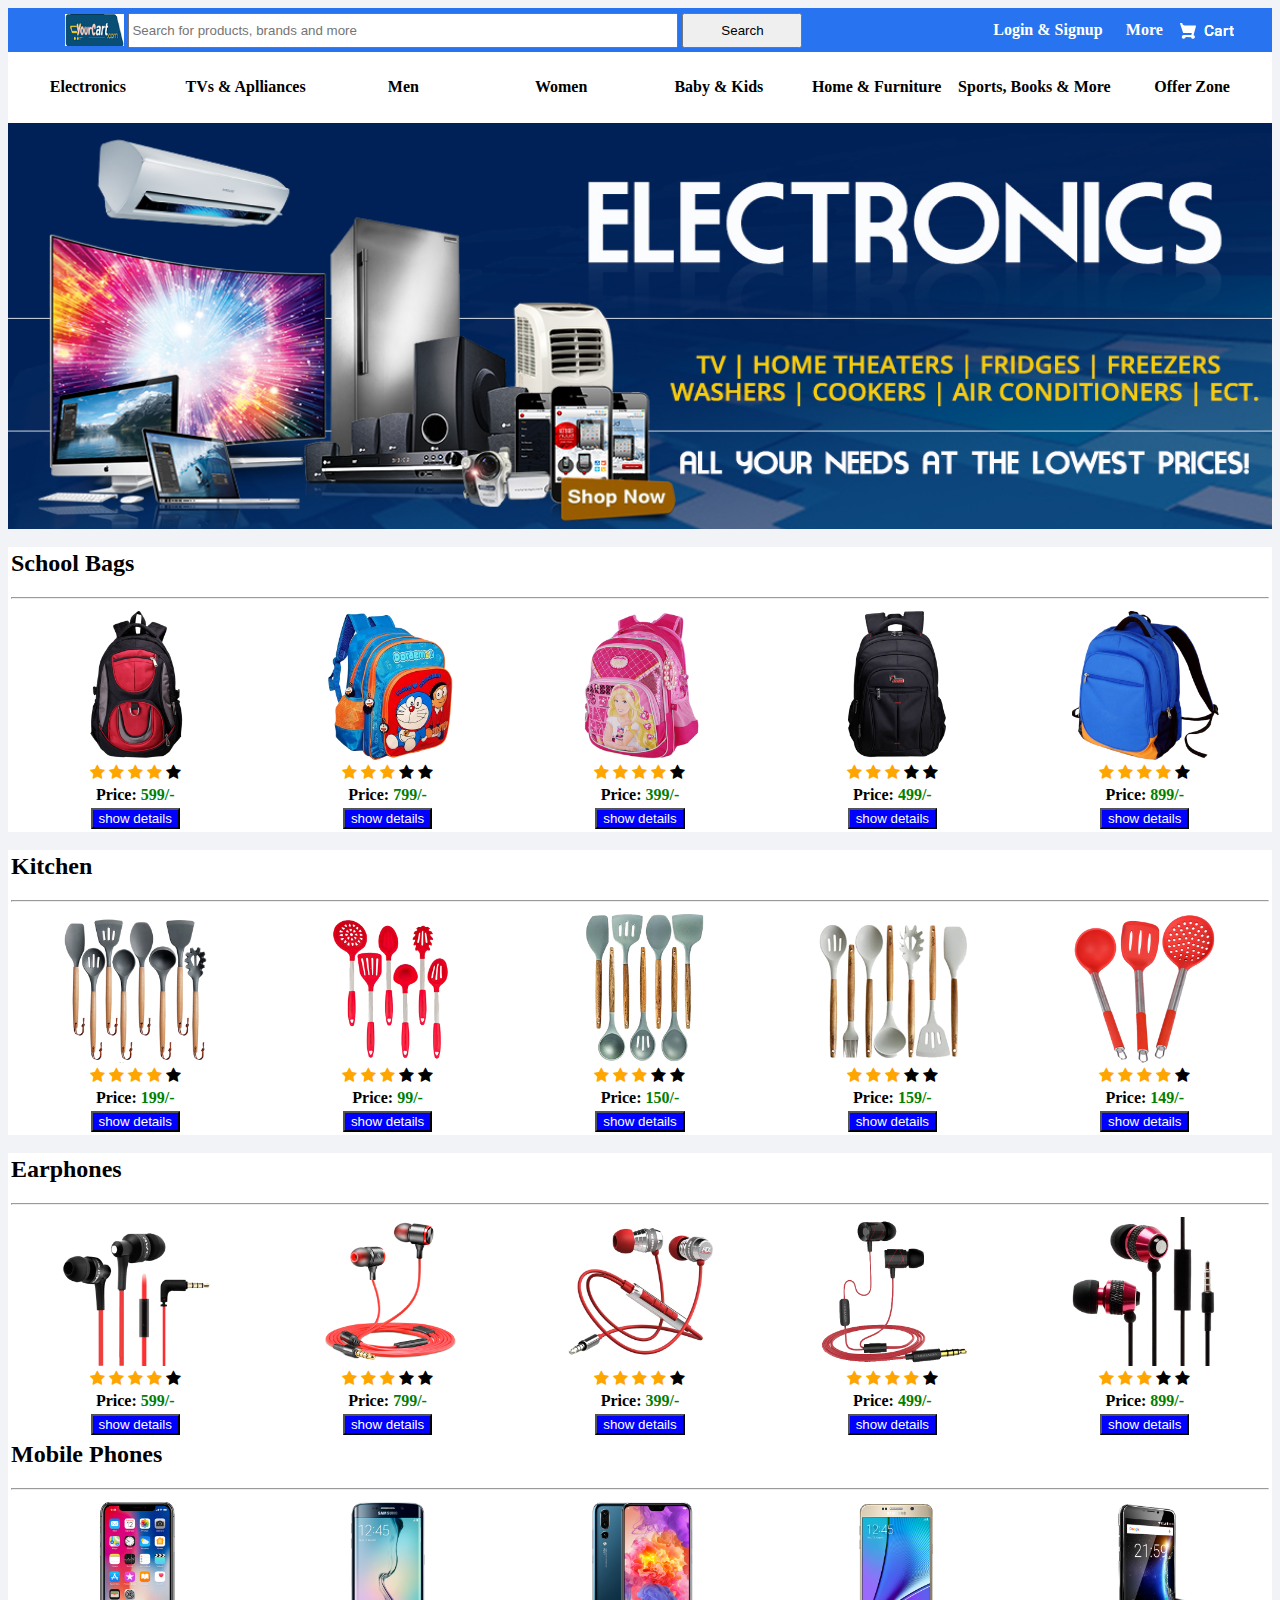
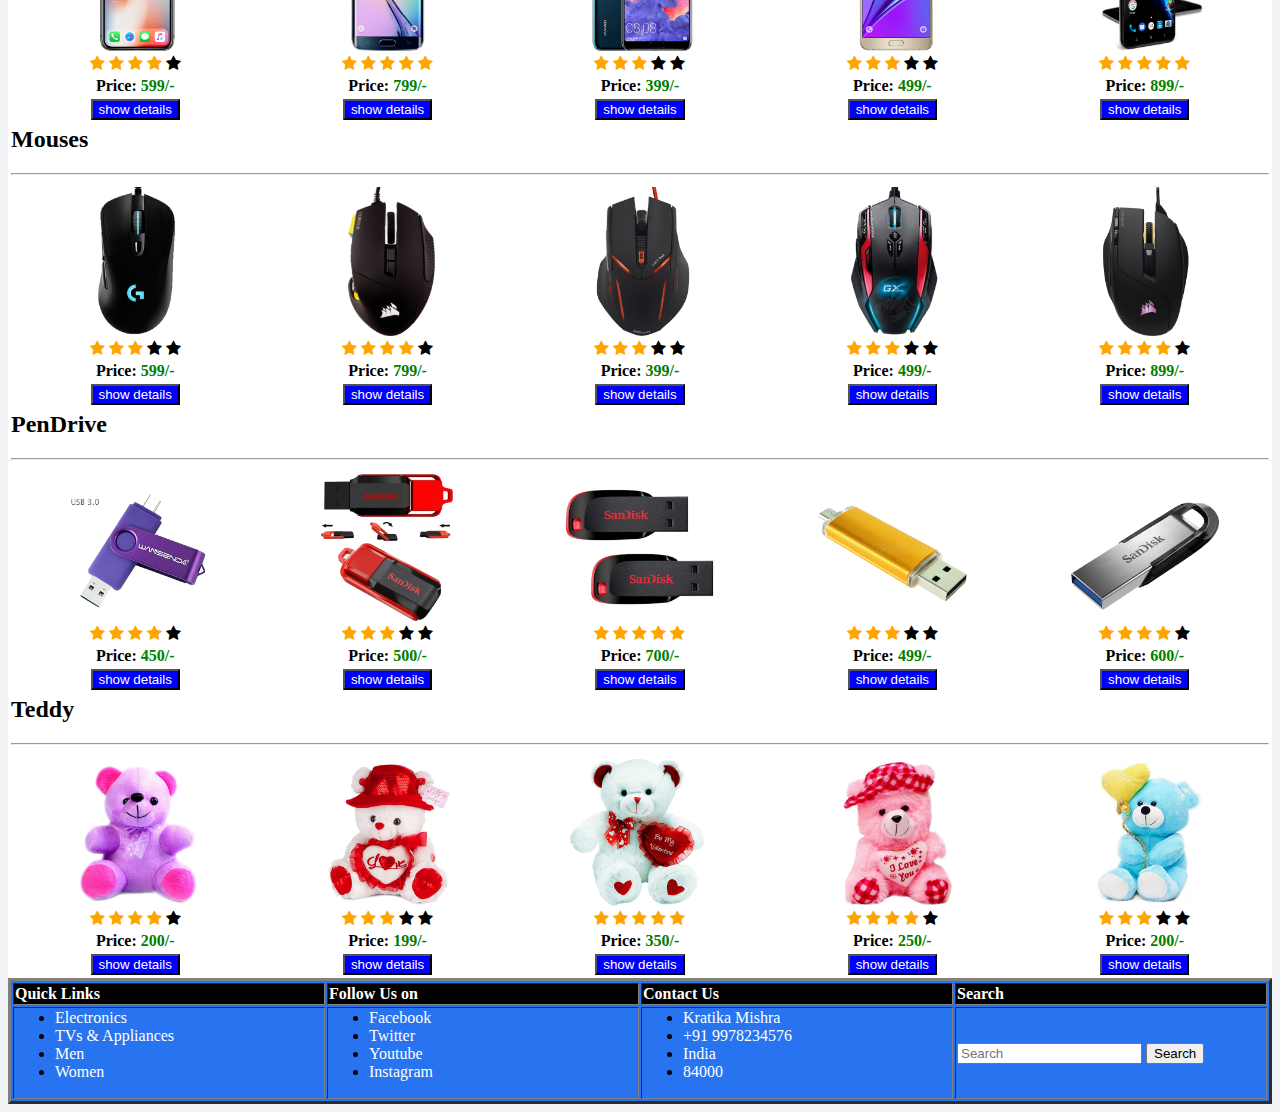
<file: index .html>
<html>
<head>
<!--Font awesome Icon library -->
<link rel="stylesheet" href="
https://cdnjs.cloudflare.com/ajax/libs/font-awesome/4.7.0/css/font-awesome.min.css">

<style>

<!-- css code for slider-->
.myslide{display:none;}
<!-- css code  end for slider-->
<!-- css code for star rating -->
.checked{
color: ornage;
}
<!--  end of css code for star rating-->

.dropdown {
position: relative;
display: inline-block;
}

.dropdown-content{
display: none;
position: absolute;
background-color:#f9f9f9;
min-width:120px;
box-shadow: 0px 8px 16px 0px rgba(0,0,0,0.2);
padding:12px 16px;
color:white;
}
.dropdown:hover   .dropdown-content{
display: block;
}
</style>
<title>YourCart</title>
</head>
<body bgcolor="#F1F3F6">
<table border="0" width="100%" bgcolor="#2874F0">
<tr>
<td align="right"><img src="logo2.png" width="52%" height="97%"></td>
<td><input type="text" placeholder="Search for products, brands and more" style="width:550px; height:35px;">
<input type="button" value="Search" style="width:120px; height:35px;">
</td>

<th><font color="white"> Login & Signup</font></th>
<th><font color="white">More</font></th>
<td><img src="cart.PNG"></td>
</tr>
</table>

<table border="0" width="100%" bgcolor="white" height="8%">
<tr>
<th width="12.5%">

<div class="dropdown">
<span>Electronics</span>
<div class="dropdown-content">
<p>Mobile</p>
<p>Laptop</p>
<p>Tablets</p>
<p>Fridge</p>
</div>
</div>
</th>
<th width="12.5%">
<div class="dropdown">
<span>TVs & Aplliances</span>
<div class="dropdown-content">
<p>Mobile</p>
<p>Laptop</p>
<p>Tablets</p>
<p>Fridge</p>
</div>
</div>
</th>
<th width="12.5%">
<div class="dropdown">
<span>Men</span>
<div class="dropdown-content">
<p>T-shirts</p>
<p>Shirts</p>
<p>Shoes</p>
<p>Trousers</p>
</div>
</div>
</th>
<th width="12.5%">
<div class="dropdown">
<span>Women</span>
<div class="dropdown-content">
<p>Tops</p>
<p>Jeans</p>
<p>Shoes</p>
<p>Earings</p>
</div>
</div>
</th>
<th width="12.5%">
<div class="dropdown">
<span>Baby & Kids</span>
<div class="dropdown-content">
<p>Shoes</p>
<p>Toys</p>
<p>Bicycles</p>
<p>Clothes</p>
</div>
</div>
</th>
<th width="12.5%">
<div class="dropdown">
<span>Home & Furniture</span>
<div class="dropdown-content">
<p>Chairs</p>
<p>Tables</p>
<p>Almirah</p>
<p>Windows</p>
</div>
</div>
</th>
<th width="12.5%">
<div class="dropdown">
<span>Sports, Books & More<span>
<div class="dropdown-content">
<p>Football</p>
<p>Books</p>
<p>Tablets</p>
<p>Phones</p>
</div>
</div>
</th>
<th width="12.5%">
<div class="dropdown">
<span>Offer Zone</span>
<div class="dropdown-content">
<p>Mobile</p>
<p>Laptop</p>
<p>Tablets</p>
<p>Fridge</p>
</div>
</div>
</th>
</tr>
</table>
<img src="banner1.jpg" width="100%" height="46%">
<div class="w3-contnet w3-section" style="max-width:1350px;>
<img class="myslides" src="slider1.jpg" style="width:100%">
<img class="myslides" src="slider2.png" style="width:100%">
<img class="myslides" src="slider3.jpg" style="width:100%">
</div>



<br>
<table border="0" width="100%" bgcolor="white">
<td colspan="5"><h2>School Bags</h2><hr></td>
<tr>
<th><img src="bag1.png" width="60%%" class="zoom"></th>
<th><img src="bag2.png" width="60%" class="zoom"></th>
<th><img src="bag3.png" width="60%" class="zoom"></th>
<th><img src="bag4.png" width="60%"class="zoom"></th>
<th><img src="bag5.png" width="60%" class="zoom"></th>
</tr>
<tr>
<th>
<span class="fa fa-star checked" style="color:orange" ></span>
<span class="fa fa-star checked" style="color:orange"></span>
<span class="fa fa-star checked" style="color:orange"></span>
<span class="fa fa-star checked"style="color:orange"></span>
<span class="fa fa-star" ></span>
</th>
<th>
<span class="fa fa-star checked" style="color:orange" ></span>
<span class="fa fa-star checked" style="color:orange"></span>
<span class="fa fa-star checked" style="color:orange"></span>
<span class="fa fa-star checked"></span>
<span class="fa fa-star" ></span>
</th>
<th>
<span class="fa fa-star checked" style="color:orange" ></span>
<span class="fa fa-star checked" style="color:orange"></span>
<span class="fa fa-star checked" style="color:orange"></span>
<span class="fa fa-star checked"style="color:orange"></span>
<span class="fa fa-star" ></span>
</th>
<th>
<span class="fa fa-star checked" style="color:orange" ></span>
<span class="fa fa-star checked" style="color:orange"></span>
<span class="fa fa-star checked" style="color:orange"></span>
<span class="fa fa-star checked"></span>
<span class="fa fa-star" ></span>
</th>
<th>
<span class="fa fa-star checked" style="color:orange" ></span>
<span class="fa fa-star checked" style="color:orange"></span>
<span class="fa fa-star checked" style="color:orange"></span>
<span class="fa fa-star checked"style="color:orange"></span>
<span class="fa fa-star"></span>
</th>

</tr>
<tr>
<th>Price: <font color="green">599/-</font></th>
<th>Price: <font color="green">799/-</font></th>
<th>Price: <font color="green">399/-</font></th>
<th>Price: <font color="green">499/-</font></th>
<th>Price: <font color="green">899/-</font></th>
</tr>
<tr>
<th><input type="button" value="show details"style=" width=150px; height=35px; background-color:blue; color:white;"></th>

<th><a href="showdetails.html"><input type="button" value="show details"style="width=150px; height=35px; background-color:blue; color:white;"></a></th>

<th><input type="button" value="show details"style=" width=150px; height=35px; background-color:blue; color:white;"></th>

<th><input type="button" value="show details"style=" width=150px; height=35px; background-color:blue; color:white;"></th>

<th><input type="button" value="show details"style=" width=150px; height=35px; background-color:blue; color:white;"></th>

</tr>
</table>
<br>
<table border="0" width="100%" bgcolor="white">
<td colspan="5"><h2>Kitchen</h2><hr></td>
<tr>
<th><img src="Kitchen1.png" width="60%%"></th>
<th><img src="Kitchen2.png" width="60%"></th>
<th><img src="Kitchen3.png" width="60%"></th>
<th><img src="Kitchen4.png" width="60%"></th>
<th><img src="Kitchen5.png" width="60%"></th>
</tr>
<tr>
<th>
<span class="fa fa-star checked" style="color:orange" ></span>
<span class="fa fa-star checked" style="color:orange"></span>
<span class="fa fa-star checked" style="color:orange"></span>
<span class="fa fa-star checked"style="color:orange"></span>
<span class="fa fa-star"></span>
</th>
<th>
<span class="fa fa-star checked" style="color:orange" ></span>
<span class="fa fa-star checked" style="color:orange"></span>
<span class="fa fa-star checked" style="color:orange"></span>
<span class="fa fa-star checked"></span>
<span class="fa fa-star"></span>
</th>
<th>
<span class="fa fa-star checked" style="color:orange" ></span>
<span class="fa fa-star checked" style="color:orange"></span>
<span class="fa fa-star checked" style="color:orange"></span>
<span class="fa fa-star checked"></span>
<span class="fa fa-star" ></span>
</th>
<th>
<span class="fa fa-star checked" style="color:orange" ></span>
<span class="fa fa-star checked" style="color:orange"></span>
<span class="fa fa-star checked" style="color:orange"></span>
<span class="fa fa-star"></span>
<span class="fa fa-star" ></span>
</th>
<th>
<span class="fa fa-star checked" style="color:orange" ></span>
<span class="fa fa-star checked" style="color:orange"></span>
<span class="fa fa-star checked" style="color:orange"></span>
<span class="fa fa-star checked"style="color:orange"></span>
<span class="fa fa-star"></span>
</th>
</tr>

<tr>
<th>Price: <font color="green">199/-</font></th>
<th>Price: <font color="green">99/-</font></th>
<th>Price: <font color="green">150/-</font></th>
<th>Price: <font color="green">159/-</font></th>
<th>Price: <font color="green">149/-</font></th>
</tr>
<tr>
<th><input type="button" value="show details"style=" width=150px; height=35px; background-color:blue; color:white;"></th>

<th><input type="button" value="show details"style=" width=150px; height=35px; background-color:blue; color:white;"></th>

<th><input type="button" value="show details"style=" width=150px; height=35px; background-color:blue; color:white;"></th>

<th><input type="button" value="show details"style=" width=150px; height=35px; background-color:blue; color:white;"></th>

<th><input type="button" value="show details"style=" width=150px; height=35px; background-color:blue; color:white;"></th>
</tr>
</table><br>
<table border="0" width="100%" bgcolor="white">
<td colspan="5"><h2>Earphones</h2><hr></td>
<tr>
<th><img src="earphone1.png" width="60%%"></th>
<th><img src="earphone2.png" width="60%"></th>
<th><img src="earphone3.png" width="60%"></th>
<th><img src="earphone4.png" width="60%"></th>
<th><img src="earphone5.png" width="60%"></th>
</tr>
<tr>
<th>
<span class="fa fa-star checked" style="color:orange" ></span>
<span class="fa fa-star checked" style="color:orange"></span>
<span class="fa fa-star checked" style="color:orange"></span>
<span class="fa fa-star checked"style="color:orange"></span>
<span class="fa fa-star" ></span>
</th>
<th>
<span class="fa fa-star checked" style="color:orange" ></span>
<span class="fa fa-star checked" style="color:orange"></span>
<span class="fa fa-star checked" style="color:orange"></span>
<span class="fa fa-star checked"></span>
<span class="fa fa-star" ></span>
</th>
<th>
<span class="fa fa-star checked" style="color:orange" ></span>
<span class="fa fa-star checked" style="color:orange"></span>
<span class="fa fa-star checked" style="color:orange"></span>
<span class="fa fa-star checked"style="color:orange"></span>
<span class="fa fa-star" ></span>
</th>
<th>
<span class="fa fa-star checked" style="color:orange" ></span>
<span class="fa fa-star checked" style="color:orange"></span>
<span class="fa fa-star checked" style="color:orange"></span>
<span class="fa fa-star checked"style="color:orange"></span>
<span class="fa fa-star" ></span>
</th>
<th>
<span class="fa fa-star checked" style="color:orange" ></span>
<span class="fa fa-star checked" style="color:orange"></span>
<span class="fa fa-star checked" style="color:orange"></span>
<span class="fa fa-star checked"></span>
<span class="fa fa-star" ></span>
</th>
</tr>
<tr>
<th>Price: <font color="green">599/-</font></th>
<th>Price: <font color="green">799/-</font></th>
<th>Price: <font color="green">399/-</font></th>
<th>Price: <font color="green">499/-</font></th>
<th>Price: <font color="green">899/-</font></th>
</tr>
<tr>
<th><input type="button" value="show details"style=" width=150px; height=35px; background-color:blue; color:white;"></th>
<th><input type="button" value="show details"style=" width=150px; height=35px; background-color:blue; color:white;"></th>
<th><input type="button" value="show details"style=" width=150px; height=35px; background-color:blue; color:white;"></th>
<th><input type="button" value="show details"style=" width=150px; height=35px; background-color:blue; color:white;"></th>
<th><input type="button" value="show details"style=" width=150px; height=35px; background-color:blue; color:white;"></th>

</tr>
</table>
<table border="0" width="100%" bgcolor="white">
<td colspan="5"><h2>Mobile Phones</h2><hr></td>
<tr>
<th><img src="mobile1.png" width="60%%"></th>
<th><img src="mobile2.png" width="60%"></th>
<th><img src="mobile3.png" width="60%"></th>
<th><img src="mobile4.png" width="60%"></th>
<th><img src="mobile5.png" width="60%"></th>
</tr>
<tr>
<th>
<span class="fa fa-star checked" style="color:orange" ></span>
<span class="fa fa-star checked" style="color:orange"></span>
<span class="fa fa-star checked" style="color:orange"></span>
<span class="fa fa-star checked"style="color:orange"></span>
<span class="fa fa-star" ></span>
</th>
<th>
<span class="fa fa-star checked" style="color:orange" ></span>
<span class="fa fa-star checked" style="color:orange"></span>
<span class="fa fa-star checked" style="color:orange"></span>
<span class="fa fa-star checked"style="color:orange"></span>
<span class="fa fa-star" style="color:orange"></span>
</th>
<th>
<span class="fa fa-star checked" style="color:orange" ></span>
<span class="fa fa-star checked" style="color:orange"></span>
<span class="fa fa-star checked" style="color:orange"></span>
<span class="fa fa-star checked"></span>
<span class="fa fa-star" ></span>
</th>
<th>
<span class="fa fa-star checked" style="color:orange" ></span>
<span class="fa fa-star checked" style="color:orange"></span>
<span class="fa fa-star checked" style="color:orange"></span>
<span class="fa fa-star checked"></span>
<span class="fa fa-star" ></span>
</th>
<th>
<span class="fa fa-star checked" style="color:orange" ></span>
<span class="fa fa-star checked" style="color:orange"></span>
<span class="fa fa-star checked" style="color:orange"></span>
<span class="fa fa-star checked"style="color:orange"></span>
<span class="fa fa-star" style="color:orange"></span>
</th>
</tr>
<tr>
<th>Price: <font color="green">599/-</font></th>
<th>Price: <font color="green">799/-</font></th>
<th>Price: <font color="green">399/-</font></th>
<th>Price: <font color="green">499/-</font></th>
<th>Price: <font color="green">899/-</font></th>
</tr>
<tr>

<th><input type="button" value="show details"style=" width=150px; height=35px; background-color:blue; color:white;"></th>
<th><input type="button" value="show details"style=" width=150px; height=35px; background-color:blue; color:white;"></th>
<th><input type="button" value="show details"style=" width=150px; height=35px; background-color:blue; color:white;"></th>
<th><input type="button" value="show details"style=" width=150px; height=35px; background-color:blue; color:white;"></th>
<th><input type="button" value="show details"style=" width=150px; height=35px; background-color:blue; color:white;"></th>

</tr>
</table>
<table border="0" width="100%" bgcolor="white">
<td colspan="5"><h2>Mouses</h2><hr></td>
<tr>
<th><img src="mouse1.png" width="60%%"></th>
<th><img src="mouse2.png" width="60%"></th>
<th><img src="mouse3.png" width="60%"></th>
<th><img src="mouse4.png" width="60%"></th>
<th><img src="mouse5.png" width="60%"></th>
</tr>
<tr>
<th>
<span class="fa fa-star checked" style="color:orange" ></span>
<span class="fa fa-star checked" style="color:orange"></span>
<span class="fa fa-star checked" style="color:orange"></span>
<span class="fa fa-star checked"></span>
<span class="fa fa-star" ></span>
</th>
<th>
<span class="fa fa-star checked" style="color:orange" ></span>
<span class="fa fa-star checked" style="color:orange"></span>
<span class="fa fa-star checked" style="color:orange"></span>
<span class="fa fa-star checked"style="color:orange"></span>
<span class="fa fa-star" ></span>
</th>
<th>
<span class="fa fa-star checked" style="color:orange" ></span>
<span class="fa fa-star checked" style="color:orange"></span>
<span class="fa fa-star checked" style="color:orange"></span>
<span class="fa fa-star checked"></span>
<span class="fa fa-star" ></span>
</th>
<th>
<span class="fa fa-star checked" style="color:orange" ></span>
<span class="fa fa-star checked" style="color:orange"></span>
<span class="fa fa-star checked" style="color:orange"></span>
<span class="fa fa-star" ></span>
<span class="fa fa-star" ></span>
</th>
<th>
<span class="fa fa-star checked" style="color:orange" ></span>
<span class="fa fa-star checked" style="color:orange"></span>
<span class="fa fa-star checked" style="color:orange"></span>
<span class="fa fa-star checked"style="color:orange"></span>
<span class="fa fa-star" ></span>
</th>
</tr>
<tr>
<th>Price: <font color="green">599/-</font></th>
<th>Price: <font color="green">799/-</font></th>
<th>Price: <font color="green">399/-</font></th>
<th>Price: <font color="green">499/-</font></th>
<th>Price: <font color="green">899/-</font></th>
</tr>
<tr>

<th><input type="button" value="show details"style=" width=150px; height=35px; background-color:blue; color:white;"></th>
<th><input type="button" value="show details"style=" width=150px; height=35px; background-color:blue; color:white;"></th>
<th><input type="button" value="show details"style=" width=150px; height=35px; background-color:blue; color:white;"></th>
<th><input type="button" value="show details"style=" width=150px; height=35px; background-color:blue; color:white;"></th>
<th><input type="button" value="show details"style=" width=150px; height=35px; background-color:blue; color:white;"></th>
</tr>
</table>

<table border="0" width="100%" bgcolor="white">
<td colspan="5"><h2>PenDrive</h2><hr></td>
<tr>
<th><img src="pendrive1.png" width="60%%"></th>
<th><img src="pendrive2.png" width="60%"></th>
<th><img src="pendrive3.png" width="60%"></th>
<th><img src="pendrive4.png" width="60%"></th>
<th><img src="pendrive5.png" width="60%"></th>
</tr>
<tr>
<th>
<span class="fa fa-star checked" style="color:orange" ></span>
<span class="fa fa-star checked" style="color:orange"></span>
<span class="fa fa-star checked" style="color:orange"></span>
<span class="fa fa-star checked"style="color:orange"></span>
<span class="fa fa-star" ></span>
</th>
<th>
<span class="fa fa-star checked" style="color:orange" ></span>
<span class="fa fa-star checked" style="color:orange"></span>
<span class="fa fa-star checked" style="color:orange"></span>
<span class="fa fa-star checked"></span>
<span class="fa fa-star" ></span>
</th>
<th>
<span class="fa fa-star checked" style="color:orange" ></span>
<span class="fa fa-star checked" style="color:orange"></span>
<span class="fa fa-star checked" style="color:orange"></span>
<span class="fa fa-star checked"style="color:orange"></span>
<span class="fa fa-star" style="color:orange"></span>
</th>
<th>
<span class="fa fa-star checked" style="color:orange" ></span>
<span class="fa fa-star checked" style="color:orange"></span>
<span class="fa fa-star checked" style="color:orange"></span>
<span class="fa fa-star checked"></span>
<span class="fa fa-star" ></span>
</th>
<th>
<span class="fa fa-star checked" style="color:orange" ></span>
<span class="fa fa-star checked" style="color:orange"></span>
<span class="fa fa-star checked" style="color:orange"></span>
<span class="fa fa-star checked"style="color:orange"></span>
<span class="fa fa-star" ></span>
</th>
</tr>
<tr>
<th>Price: <font color="green">450/-</font></th>
<th>Price: <font color="green">500/-</font></th>
<th>Price: <font color="green">700/-</font></th>
<th>Price: <font color="green">499/-</font></th>
<th>Price: <font color="green">600/-</font></th>
</tr>

<tr>

<th><input type="button" value="show details"style=" width=150px; height=35px; background-color:blue; color:white;"></th>
<th><input type="button" value="show details"style=" width=150px; height=35px; background-color:blue; color:white;"></th>
<th><input type="button" value="show details"style=" width=150px; height=35px; background-color:blue; color:white;"></th>
<th><input type="button" value="show details"style=" width=150px; height=35px; background-color:blue; color:white;"></th>
<th><input type="button" value="show details"style=" width=150px; height=35px; background-color:blue; color:white;"></th>
</tr>
</table>
<table border="0" width="100%" bgcolor="white">
<td colspan="5"><h2>Teddy</h2><hr></td>
<tr>
<th><img src="teddy1.png" width="60%%"></th>
<th><img src="teddy2.png" width="60%"></th>
<th><img src="teddy3.png" width="60%"></th>
<th><img src="teddy4.png" width="60%"></th>
<th><img src="teddy5.png" width="60%"></th>
</tr>
<tr>
<th>
<span class="fa fa-star checked" style="color:orange" ></span>
<span class="fa fa-star checked" style="color:orange"></span>
<span class="fa fa-star checked" style="color:orange"></span>
<span class="fa fa-star checked"style="color:orange"></span>
<span class="fa fa-star"></span>
</th>
<th>
<span class="fa fa-star checked" style="color:orange" ></span>
<span class="fa fa-star checked" style="color:orange"></span>
<span class="fa fa-star checked" style="color:orange"></span>
<span class="fa fa-star checked"></span>
<span class="fa fa-star" ></span>
</th>
<th>
<span class="fa fa-star checked" style="color:orange" ></span>
<span class="fa fa-star checked" style="color:orange"></span>
<span class="fa fa-star checked" style="color:orange"></span>
<span class="fa fa-star checked"style="color:orange"></span>
<span class="fa fa-star" style="color:orange"></span>
</th>
<th>
<span class="fa fa-star checked" style="color:orange" ></span>
<span class="fa fa-star checked" style="color:orange"></span>
<span class="fa fa-star checked" style="color:orange"></span>
<span class="fa fa-star checked"style="color:orange"></span>
<span class="fa fa-star"></span>
</th>
<th>
<span class="fa fa-star checked" style="color:orange" ></span>
<span class="fa fa-star checked" style="color:orange"></span>
<span class="fa fa-star checked" style="color:orange"></span>
<span class="fa fa-star checked"></span>
<span class="fa fa-star"></span>
</th>
</tr>
<tr>
<th>Price: <font color="green">200/-</font></th>
<th>Price: <font color="green">199/-</font></th>
<th>Price: <font color="green">350/-</font></th>
<th>Price: <font color="green">250/-</font></th>
<th>Price: <font color="green">200/-</font></th>
</tr>
<tr>

<th><input type="button" value="show details"style=" width=150px; height=35px; background-color:blue; color:white;"></th>
<th><input type="button" value="show details"style=" width=150px; height=35px; background-color:blue; color:white;"></th>
<th><input type="button" value="show details"style=" width=150px; height=35px; background-color:blue; color:white;"></th>
<th><input type="button" value="show details"style=" width=150px; height=35px; background-color:blue; color:white;"></th>
<th><input type="button" value="show details"style=" width=150px; height=35px; background-color:blue; color:white;"></th>
</tr>
</table>
<!-- code for footer -->
<table border="3" width="100%" bgcolor="#2874f0">
<tr>
<td bgcolor="black" width="25%"><font color="white"><b>Quick Links</b></font></td>
<td bgcolor="black" width="25%"><font color="white"><b>Follow Us on</b></font></td>
<td bgcolor="black" width="25%"><font color="white"><b>Contact Us</b></font></td>
<td bgcolor="black" width="25%"><font color="white"><b>Search</b></font></td>
</tr>
<tr>
<td>
<ul>
<li><font color="white">Electronics</font></li>
<li><font color="white">TVs & Appliances</font></li>
<li><font color="white">Men</font></li>
<li><font color="white">Women</font></li>
</ul>
</td>

<td>
<ul>
<li><font color="white">Facebook</font></li>
<li><font color="white">Twitter</font></li>
<li><font color="white">Youtube</font></li>
<li><font color="white">Instagram</font></li>
</ul>
</td>

<td>
<ul>
<li><font color="white">Kratika Mishra</font></li>
<li><font color="white">+91 9978234576</font></li>
<li><font color="white">India</font></li>
<li><font color="white">84000</font></li>
</ul>
</td>

<td>
<input type="text" placeholder="Search">
<input type="button" value="Search">
</td>
</tr>
</table>
<!-- end for code for footer -->
<script>
var myIndex =0;
carousel();

function carousel (){
var i;
var x = document.getElementsByClassName("myslides");
for(i=0;i<x.length;i++)
{
x[i].style.display="none";
}s
myIndex++
if(myIndex > x.length){myIndex =1}
x[myIndex-1].style.display="block";
setTimeout(carousel, 3000);// Change image in every 2 seconds
}
</script>
</body>
</html>
</file>
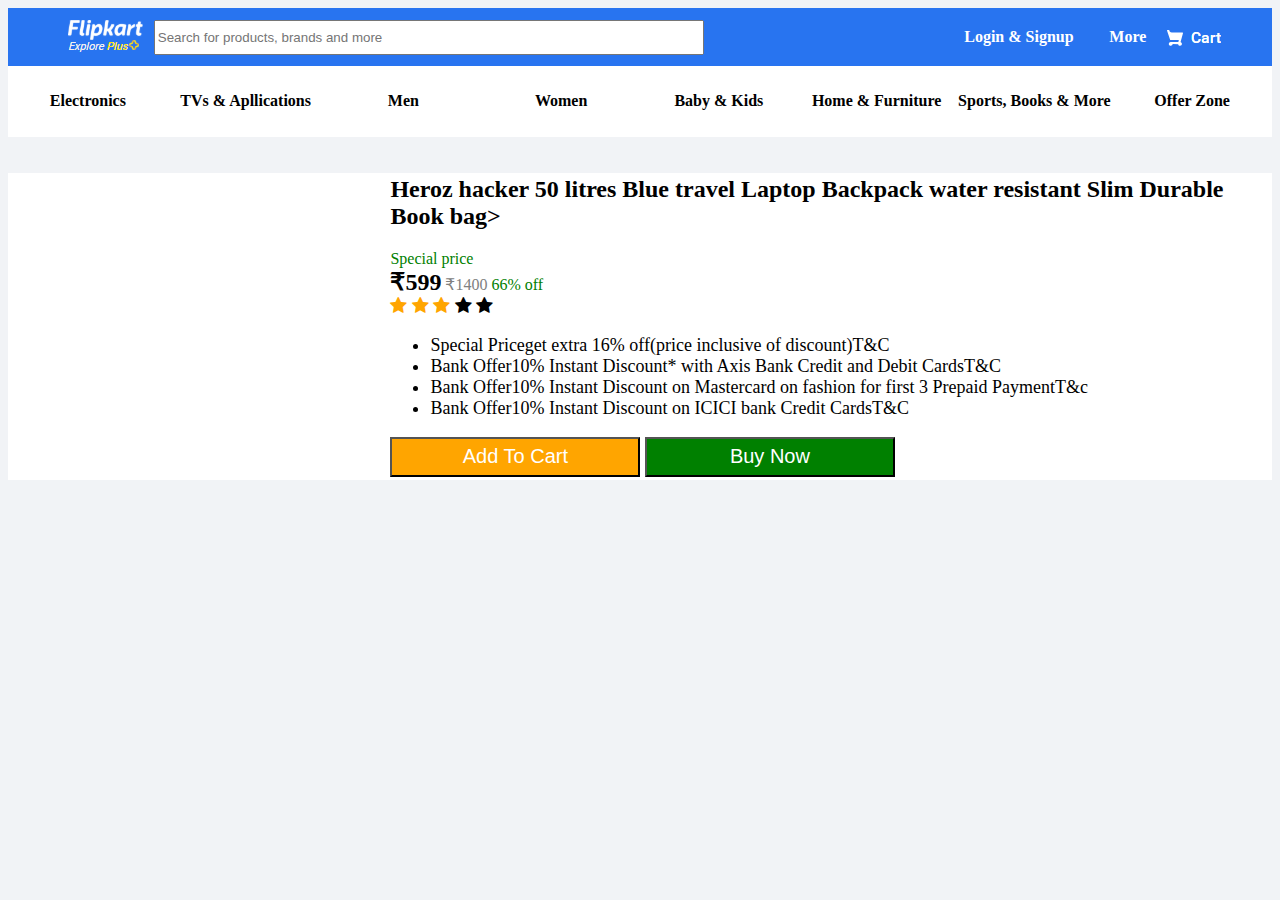
<file: show details.html>
<html>
<head>
<link rel="stylesheet" href="
https://cdnjs.cloudflare.com/ajax/libs/font-awesome/4.7.0/css/font-awesome.min.css">
<style>
<!-- css code for star rating -->
.checked{
color: ornage;
}
<!--  end of css code for star rating-->
.dropdown{
position: relative;
display: inline-block;
}
.dropdown-content{
display: none;
position: absolute;
background-color:#f9f9f9;
min-width:160px;
min-shadow:0px 8px 16px 0px rgba(0,0,0,0,2);
padding:12px,16px;
}
.dropdown-content .dropdown-content{
display:block;
}
.zoom:hover
{
transition: transform 0.6s;
transform:scale(1.07);
}
</style>
<title> Flipkart</title>
</head>
<body bgcolor="#F1F3F6">
<table border="0" width="100%" bgcolor="#2874F0">
<tr>
<td align="right"><img src="logo.PNG"></td>
<td><input type="text" placeholder="Search for products, brands and more" style="width:550px; height:35px;">
<th><font color="white"> Login & Signup</font></th>
<th><font color="white">More</font></th>
<td><img src="cart.PNG"></td>
</tr>
</table>

<table border="0" width="100%" bgcolor="white" height="8%">
<tr>
<th width="12.5%">

<div class="dropdown">
<span>Electronics<span>
<div class="dropdown-content">
<p>Mobile</p>
<p>Laptop</p>
<p>Tablets</p>
<p>Fridge</p>
</div>
</div>
</th>
<th width="12.5%">
<div class="dropdown">
<span>TVs & Apllications</span>
<div class="dropdown-content">
<p>Mobile</p>
<p>Laptop</p>
<p>Tablets</p>
<p>Fridge</p>
</div>
</div>
</th>
<th width="12.5%">
<div class="dropdown">
<span>Men</span>
<div class="dropdown-content">
<p>T-shirts</p>
<p>Shirta</p>
<p>Shoes</p>
<p>Trousers</p>
</div>
</div>
</th>
<th width="12.5%">
<div class="dropdown">
<span>Women</span>
<div class="dropdown-content">
<p>Tops</p>
<p>Jeans</p>
<p>Shoes</p>
<p>Earings</p>
</div>
</div>
</th>
<th width="12.5%">
<div class="dropdown">
<span>Baby & Kids</span>
<div class="dropdown-content">
<p>Shoes</p>
<p>Toys</p>
<p>Bicycles</p>
<p>Clothes</p>
</div>
</div>
</th>
<th width="12.5%">
<div class="dropdown">
<span>Home & Furniture</span>
<div class="dropdown-content">
<p>Chairs</p>
<p>Tables</p>
<p>Almirah</p>
<p>Windows</p>
</div>
</div>
</th>
<th width="12.5%">
<div class="dropdown">
<span>Sports, Books & More<span>
<div class="dropdown-content">
<p>Football</p>
<p>Books</p>
<p>Tablets</p>
<p>Phones</p>
</div>
</div>
</th>
<th width="12.5%">
<div class="dropdown">
<span>Offer Zone</span>
<div class="dropdown-content">
<p>Mobile</p>
<p>Laptop</p>
<p>Tablets</p>
<p>Fridge</p>
</div>
</div>
</th>
</tr>
</table>
<br>
<br>
<table border="0" width="100%" bgcolor="white">
<tr>
<td width="30%"<img src="bag2.png" width="50%"></td>
<td width="70%"><h2>Heroz hacker 50 litres Blue travel Laptop Backpack water resistant Slim Durable Book bag></h2>
<font color="green">Special price</font>
<br>
<b><font size="5">₹599</font></b>

<font color="grey">₹1400</font></strike> <font color="green">66% off</font>
<font size="4">

<br>
<span class="fa fa-star checked" style="color:orange;"></span>
<span class="fa fa-star checked" style="color:orange;"></span>
<span class="fa fa-star checked"style="color:orange;"></span>
<span class="fa fa-star checked"></span>
<span class="fa fa-star "></span>
<ul>
<li>Special Priceget extra 16% off(price inclusive of discount)T&C</li>
<li>Bank Offer10% Instant Discount* with Axis Bank Credit and Debit CardsT&C</li>
<li>Bank Offer10% Instant Discount on Mastercard on fashion for first 3 Prepaid PaymentT&c</li>
<li>Bank Offer10% Instant Discount on ICICI bank Credit CardsT&C</li>
</ul>
<input type="button" value="Add To Cart" style=
"width:250px; height:40px;background-color:orange;color:white;font-size:20px;">
<input type="button" value="Buy Now" style=
"width:250px; height:40px;background-color:green;color:white;font-size:20px;">
</font>
</td>

</tr>
</table>
</file>
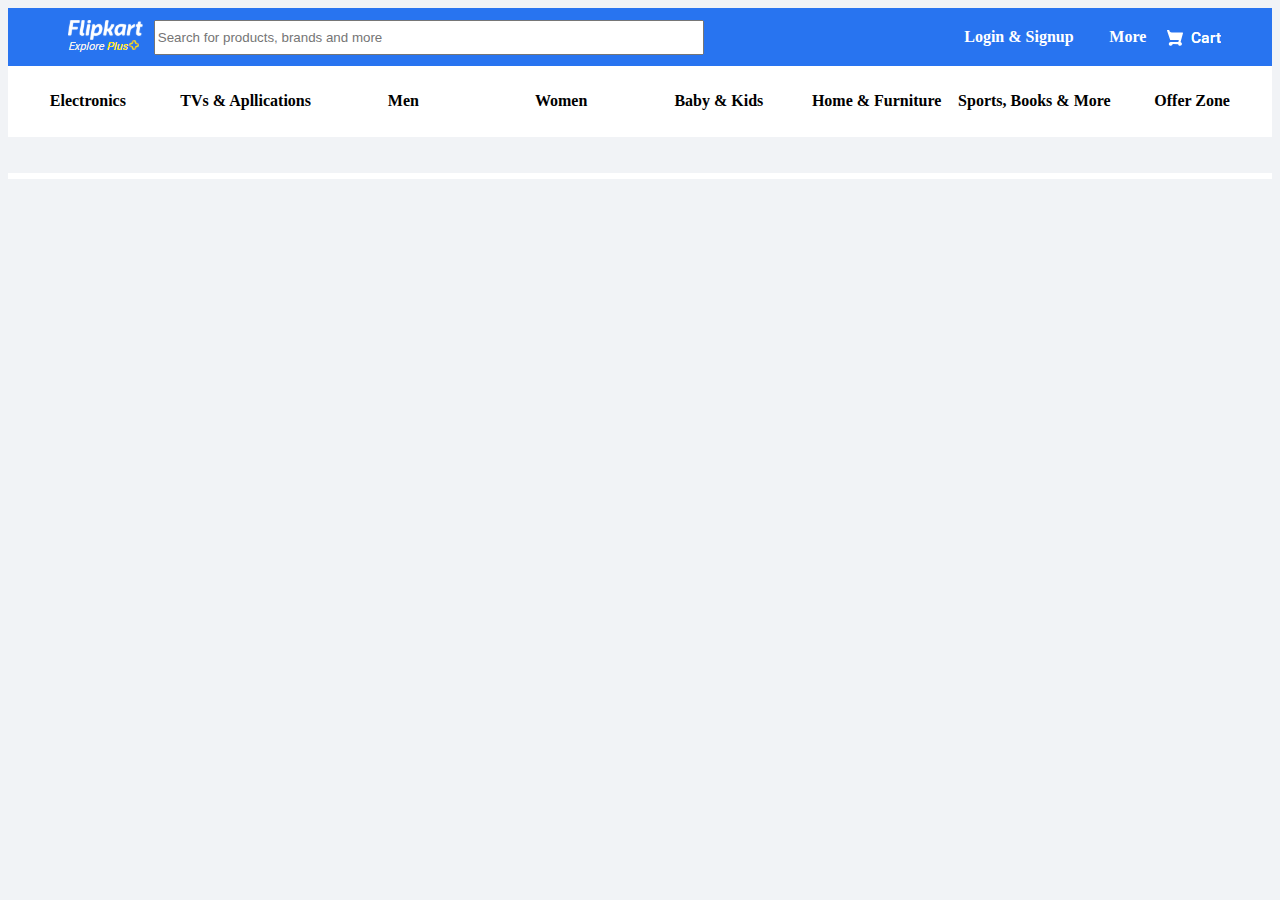
<file: showdetails.html>
<html>
<head>
<link rel="stylesheet" href="
https://cdnjs.cloudflare.com/ajax/libs/font-awesome/4.7.0/css/font-awesome.min.css">
<style>
<!-- css code for star rating -->
.checked{
color: ornage;
}
<!--  end of css code for star rating-->
.dropdown{
position: relative;
display: inline-block;
}
.dropdown-content{
display: none;
position: absolute;
background-color:#f9f9f9;
min-width:160px;
min-shadow:0px 8px 16px 0px rgba(0,0,0,0,2);
padding:12px,16px;
}
.dropdown-content .dropdown-content{
display:block;
}
.zoom:hover
{
transition: transform 0.6s;
transform:scale(1.07);
}
</style>
<title> Flipkart</title>
</head>
<body bgcolor="#F1F3F6">
<table border="0" width="100%" bgcolor="#2874F0">
<tr>
<td align="right"><img src="logo.PNG"></td>
<td><input type="text" placeholder="Search for products, brands and more" style="width:550px; height:35px;">
<th><font color="white"> Login & Signup</font></th>
<th><font color="white">More</font></th>
<td><img src="cart.PNG"></td>
</tr>
</table>

<table border="0" width="100%" bgcolor="white" height="8%">
<tr>
<th width="12.5%">

<div class="dropdown">
<span>Electronics<span>
<div class="dropdown-content">
<p>Mobile</p>
<p>Laptop</p>
<p>Tablets</p>
<p>Fridge</p>
</div>
</div>
</th>
<th width="12.5%">
<div class="dropdown">
<span>TVs & Apllications</span>
<div class="dropdown-content">
<p>Mobile</p>
<p>Laptop</p>
<p>Tablets</p>
<p>Fridge</p>
</div>
</div>
</th>
<th width="12.5%">
<div class="dropdown">
<span>Men</span>
<div class="dropdown-content">
<p>T-shirts</p>
<p>Shirta</p>
<p>Shoes</p>
<p>Trousers</p>
</div>
</div>
</th>
<th width="12.5%">
<div class="dropdown">
<span>Women</span>
<div class="dropdown-content">
<p>Tops</p>
<p>Jeans</p>
<p>Shoes</p>
<p>Earings</p>
</div>
</div>
</th>
<th width="12.5%">
<div class="dropdown">
<span>Baby & Kids</span>
<div class="dropdown-content">
<p>Shoes</p>
<p>Toys</p>
<p>Bicycles</p>
<p>Clothes</p>
</div>
</div>
</th>
<th width="12.5%">
<div class="dropdown">
<span>Home & Furniture</span>
<div class="dropdown-content">
<p>Chairs</p>
<p>Tables</p>
<p>Almirah</p>
<p>Windows</p>
</div>
</div>
</th>
<th width="12.5%">
<div class="dropdown">
<span>Sports, Books & More<span>
<div class="dropdown-content">
<p>Football</p>
<p>Books</p>
<p>Tablets</p>
<p>Phones</p>
</div>
</div>
</th>
<th width="12.5%">
<div class="dropdown">
<span>Offer Zone</span>
<div class="dropdown-content">
<p>Mobile</p>
<p>Laptop</p>
<p>Tablets</p>
<p>Fridge</p>
</div>
</div>
</th>
</tr>
</table>
<br>
<br>
<table border="0" width="100%" bgcolor="white">
<tr>
<td width="30%"<img src="bag2.png" width="50%"></td>
</tr>
</table>
</body>
</html>
</file>
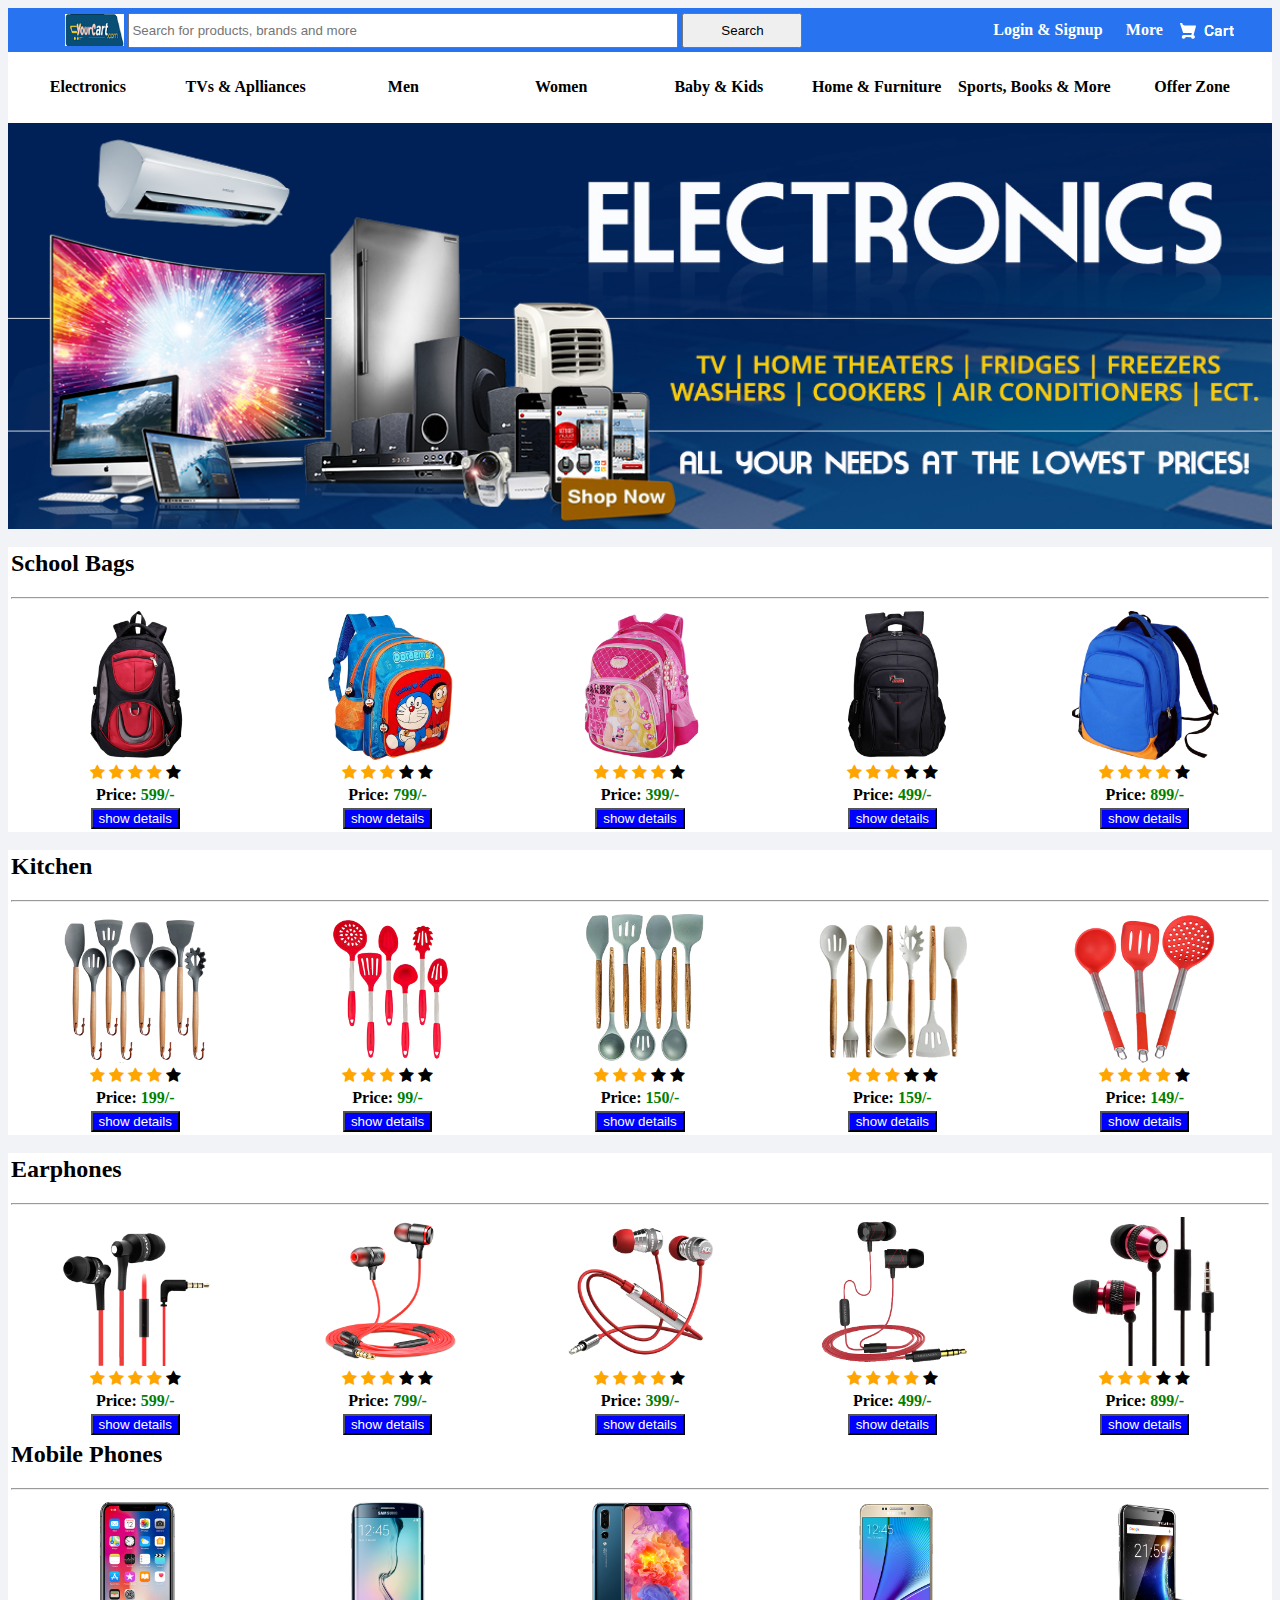
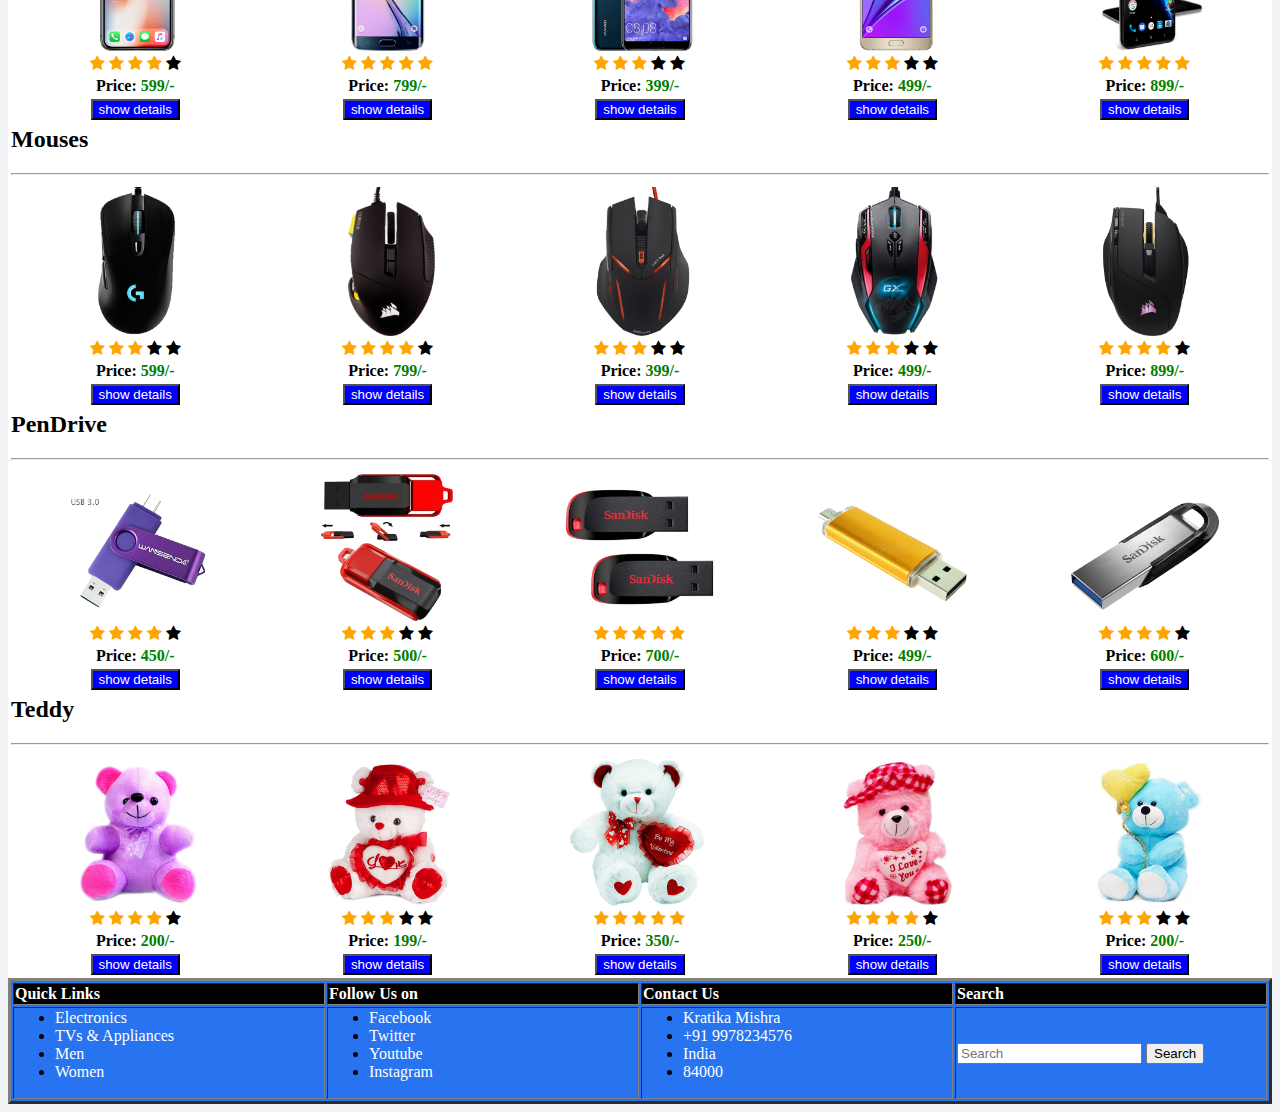
<file: yourcart.html>
<html>
<head>
<!--Font awesome Icon library -->
<link rel="stylesheet" href="
https://cdnjs.cloudflare.com/ajax/libs/font-awesome/4.7.0/css/font-awesome.min.css">

<style>

<!-- css code for slider-->
.myslide{display:none;}
<-- css code  end for slider-->
<-- css code for star rating -->
.checked{
color: ornage;
}
<!--  end of css code for star rating-->

.dropdown {
position: relative;
display: inline-block;
}

.dropdown-content{
display: none;
position: absolute;
background-color:#f9f9f9;
min-width:120px;
box-shadow: 0px 8px 16px 0px rgba(0,0,0,0.2);
padding:12px 16px;
color:white;
}
.dropdown:hover   .dropdown-content{
display: block;
}
</style>
<title>YourCart</title>
</head>
<body bgcolor="#F1F3F6">
<table border="0" width="100%" bgcolor="#2874F0">
<tr>
<td align="right"><img src="logo2.png" width="52%" height="97%"></td>
<td><input type="text" placeholder="Search for products, brands and more" style="width:550px; height:35px;">
<input type="button" value="Search" style="width:120px; height:35px;">
</td>

<th><font color="white"> Login & Signup</font></th>
<th><font color="white">More</font></th>
<td><img src="cart.PNG"></td>
</tr>
</table>

<table border="0" width="100%" bgcolor="white" height="8%">
<tr>
<th width="12.5%">

<div class="dropdown">
<span>Electronics</span>
<div class="dropdown-content">
<p>Mobile</p>
<p>Laptop</p>
<p>Tablets</p>
<p>Fridge</p>
</div>
</div>
</th>
<th width="12.5%">
<div class="dropdown">
<span>TVs & Aplliances</span>
<div class="dropdown-content">
<p>Mobile</p>
<p>Laptop</p>
<p>Tablets</p>
<p>Fridge</p>
</div>
</div>
</th>
<th width="12.5%">
<div class="dropdown">
<span>Men</span>
<div class="dropdown-content">
<p>T-shirts</p>
<p>Shirts</p>
<p>Shoes</p>
<p>Trousers</p>
</div>
</div>
</th>
<th width="12.5%">
<div class="dropdown">
<span>Women</span>
<div class="dropdown-content">
<p>Tops</p>
<p>Jeans</p>
<p>Shoes</p>
<p>Earings</p>
</div>
</div>
</th>
<th width="12.5%">
<div class="dropdown">
<span>Baby & Kids</span>
<div class="dropdown-content">
<p>Shoes</p>
<p>Toys</p>
<p>Bicycles</p>
<p>Clothes</p>
</div>
</div>
</th>
<th width="12.5%">
<div class="dropdown">
<span>Home & Furniture</span>
<div class="dropdown-content">
<p>Chairs</p>
<p>Tables</p>
<p>Almirah</p>
<p>Windows</p>
</div>
</div>
</th>
<th width="12.5%">
<div class="dropdown">
<span>Sports, Books & More<span>
<div class="dropdown-content">
<p>Football</p>
<p>Books</p>
<p>Tablets</p>
<p>Phones</p>
</div>
</div>
</th>
<th width="12.5%">
<div class="dropdown">
<span>Offer Zone</span>
<div class="dropdown-content">
<p>Mobile</p>
<p>Laptop</p>
<p>Tablets</p>
<p>Fridge</p>
</div>
</div>
</th>
</tr>
</table>
<img src="banner1.jpg" width="100%" height="46%">
<div class="w3-contnet w3-section" style="max-width:1350px;>
<img class="myslides" src="slider1.jpg" style="width:100%">
<img class="myslides" src="slider2.png" style="width:100%">
<img class="myslides" src="slider3.jpg" style="width:100%">
</div>



<br>
<table border="0" width="100%" bgcolor="white">
<td colspan="5"><h2>School Bags</h2><hr></td>
<tr>
<th><img src="bag1.png" width="60%%" class="zoom"></th>
<th><img src="bag2.png" width="60%" class="zoom"></th>
<th><img src="bag3.png" width="60%" class="zoom"></th>
<th><img src="bag4.png" width="60%"class="zoom"></th>
<th><img src="bag5.png" width="60%" class="zoom"></th>
</tr>
<tr>
<th>
<span class="fa fa-star checked" style="color:orange" ></span>
<span class="fa fa-star checked" style="color:orange"></span>
<span class="fa fa-star checked" style="color:orange"></span>
<span class="fa fa-star checked"style="color:orange"></span>
<span class="fa fa-star" ></span>
</th>
<th>
<span class="fa fa-star checked" style="color:orange" ></span>
<span class="fa fa-star checked" style="color:orange"></span>
<span class="fa fa-star checked" style="color:orange"></span>
<span class="fa fa-star checked"></span>
<span class="fa fa-star" ></span>
</th>
<th>
<span class="fa fa-star checked" style="color:orange" ></span>
<span class="fa fa-star checked" style="color:orange"></span>
<span class="fa fa-star checked" style="color:orange"></span>
<span class="fa fa-star checked"style="color:orange"></span>
<span class="fa fa-star" ></span>
</th>
<th>
<span class="fa fa-star checked" style="color:orange" ></span>
<span class="fa fa-star checked" style="color:orange"></span>
<span class="fa fa-star checked" style="color:orange"></span>
<span class="fa fa-star checked"></span>
<span class="fa fa-star" ></span>
</th>
<th>
<span class="fa fa-star checked" style="color:orange" ></span>
<span class="fa fa-star checked" style="color:orange"></span>
<span class="fa fa-star checked" style="color:orange"></span>
<span class="fa fa-star checked"style="color:orange"></span>
<span class="fa fa-star"></span>
</th>

</tr>
<tr>
<th>Price: <font color="green">599/-</font></th>
<th>Price: <font color="green">799/-</font></th>
<th>Price: <font color="green">399/-</font></th>
<th>Price: <font color="green">499/-</font></th>
<th>Price: <font color="green">899/-</font></th>
</tr>
<tr>
<th><input type="button" value="show details"style=" width=150px; height=35px; background-color:blue; color:white;"></th>

<th><a href="showdetails.html"><input type="button" value="show details"style=" width=150px; height=35px; background-color:blue; color:white;"></a></th>

<th><input type="button" value="show details"style=" width=150px; height=35px; background-color:blue; color:white;"></th>

<th><input type="button" value="show details"style=" width=150px; height=35px; background-color:blue; color:white;"></th>

<th><input type="button" value="show details"style=" width=150px; height=35px; background-color:blue; color:white;"></th>

</tr>
</table>
<br>
<table border="0" width="100%" bgcolor="white">
<td colspan="5"><h2>Kitchen</h2><hr></td>
<tr>
<th><img src="Kitchen1.png" width="60%%"></th>
<th><img src="Kitchen2.png" width="60%"></th>
<th><img src="Kitchen3.png" width="60%"></th>
<th><img src="Kitchen4.png" width="60%"></th>
<th><img src="Kitchen5.png" width="60%"></th>
</tr>
<tr>
<th>
<span class="fa fa-star checked" style="color:orange" ></span>
<span class="fa fa-star checked" style="color:orange"></span>
<span class="fa fa-star checked" style="color:orange"></span>
<span class="fa fa-star checked"style="color:orange"></span>
<span class="fa fa-star"></span>
</th>
<th>
<span class="fa fa-star checked" style="color:orange" ></span>
<span class="fa fa-star checked" style="color:orange"></span>
<span class="fa fa-star checked" style="color:orange"></span>
<span class="fa fa-star checked"></span>
<span class="fa fa-star"></span>
</th>
<th>
<span class="fa fa-star checked" style="color:orange" ></span>
<span class="fa fa-star checked" style="color:orange"></span>
<span class="fa fa-star checked" style="color:orange"></span>
<span class="fa fa-star checked"></span>
<span class="fa fa-star" ></span>
</th>
<th>
<span class="fa fa-star checked" style="color:orange" ></span>
<span class="fa fa-star checked" style="color:orange"></span>
<span class="fa fa-star checked" style="color:orange"></span>
<span class="fa fa-star"></span>
<span class="fa fa-star" ></span>
</th>
<th>
<span class="fa fa-star checked" style="color:orange" ></span>
<span class="fa fa-star checked" style="color:orange"></span>
<span class="fa fa-star checked" style="color:orange"></span>
<span class="fa fa-star checked"style="color:orange"></span>
<span class="fa fa-star"></span>
</th>
</tr>

<tr>
<th>Price: <font color="green">199/-</font></th>
<th>Price: <font color="green">99/-</font></th>
<th>Price: <font color="green">150/-</font></th>
<th>Price: <font color="green">159/-</font></th>
<th>Price: <font color="green">149/-</font></th>
</tr>
<tr>
<th><input type="button" value="show details"style=" width=150px; height=35px; background-color:blue; color:white;"></th>

<th><input type="button" value="show details"style=" width=150px; height=35px; background-color:blue; color:white;"></th>

<th><input type="button" value="show details"style=" width=150px; height=35px; background-color:blue; color:white;"></th>

<th><input type="button" value="show details"style=" width=150px; height=35px; background-color:blue; color:white;"></th>

<th><input type="button" value="show details"style=" width=150px; height=35px; background-color:blue; color:white;"></th>
</tr>
</table><br>
<table border="0" width="100%" bgcolor="white">
<td colspan="5"><h2>Earphones</h2><hr></td>
<tr>
<th><img src="earphone1.png" width="60%%"></th>
<th><img src="earphone2.png" width="60%"></th>
<th><img src="earphone3.png" width="60%"></th>
<th><img src="earphone4.png" width="60%"></th>
<th><img src="earphone5.png" width="60%"></th>
</tr>
<tr>
<th>
<span class="fa fa-star checked" style="color:orange" ></span>
<span class="fa fa-star checked" style="color:orange"></span>
<span class="fa fa-star checked" style="color:orange"></span>
<span class="fa fa-star checked"style="color:orange"></span>
<span class="fa fa-star" ></span>
</th>
<th>
<span class="fa fa-star checked" style="color:orange" ></span>
<span class="fa fa-star checked" style="color:orange"></span>
<span class="fa fa-star checked" style="color:orange"></span>
<span class="fa fa-star checked"></span>
<span class="fa fa-star" ></span>
</th>
<th>
<span class="fa fa-star checked" style="color:orange" ></span>
<span class="fa fa-star checked" style="color:orange"></span>
<span class="fa fa-star checked" style="color:orange"></span>
<span class="fa fa-star checked"style="color:orange"></span>
<span class="fa fa-star" ></span>
</th>
<th>
<span class="fa fa-star checked" style="color:orange" ></span>
<span class="fa fa-star checked" style="color:orange"></span>
<span class="fa fa-star checked" style="color:orange"></span>
<span class="fa fa-star checked"style="color:orange"></span>
<span class="fa fa-star" ></span>
</th>
<th>
<span class="fa fa-star checked" style="color:orange" ></span>
<span class="fa fa-star checked" style="color:orange"></span>
<span class="fa fa-star checked" style="color:orange"></span>
<span class="fa fa-star checked"></span>
<span class="fa fa-star" ></span>
</th>
</tr>
<tr>
<th>Price: <font color="green">599/-</font></th>
<th>Price: <font color="green">799/-</font></th>
<th>Price: <font color="green">399/-</font></th>
<th>Price: <font color="green">499/-</font></th>
<th>Price: <font color="green">899/-</font></th>
</tr>
<tr>
<th><input type="button" value="show details"style=" width=150px; height=35px; background-color:blue; color:white;"></th>
<th><input type="button" value="show details"style=" width=150px; height=35px; background-color:blue; color:white;"></th>
<th><input type="button" value="show details"style=" width=150px; height=35px; background-color:blue; color:white;"></th>
<th><input type="button" value="show details"style=" width=150px; height=35px; background-color:blue; color:white;"></th>
<th><input type="button" value="show details"style=" width=150px; height=35px; background-color:blue; color:white;"></th>

</tr>
</table>
<table border="0" width="100%" bgcolor="white">
<td colspan="5"><h2>Mobile Phones</h2><hr></td>
<tr>
<th><img src="mobile1.png" width="60%%"></th>
<th><img src="mobile2.png" width="60%"></th>
<th><img src="mobile3.png" width="60%"></th>
<th><img src="mobile4.png" width="60%"></th>
<th><img src="mobile5.png" width="60%"></th>
</tr>
<tr>
<th>
<span class="fa fa-star checked" style="color:orange" ></span>
<span class="fa fa-star checked" style="color:orange"></span>
<span class="fa fa-star checked" style="color:orange"></span>
<span class="fa fa-star checked"style="color:orange"></span>
<span class="fa fa-star" ></span>
</th>
<th>
<span class="fa fa-star checked" style="color:orange" ></span>
<span class="fa fa-star checked" style="color:orange"></span>
<span class="fa fa-star checked" style="color:orange"></span>
<span class="fa fa-star checked"style="color:orange"></span>
<span class="fa fa-star" style="color:orange"></span>
</th>
<th>
<span class="fa fa-star checked" style="color:orange" ></span>
<span class="fa fa-star checked" style="color:orange"></span>
<span class="fa fa-star checked" style="color:orange"></span>
<span class="fa fa-star checked"></span>
<span class="fa fa-star" ></span>
</th>
<th>
<span class="fa fa-star checked" style="color:orange" ></span>
<span class="fa fa-star checked" style="color:orange"></span>
<span class="fa fa-star checked" style="color:orange"></span>
<span class="fa fa-star checked"></span>
<span class="fa fa-star" ></span>
</th>
<th>
<span class="fa fa-star checked" style="color:orange" ></span>
<span class="fa fa-star checked" style="color:orange"></span>
<span class="fa fa-star checked" style="color:orange"></span>
<span class="fa fa-star checked"style="color:orange"></span>
<span class="fa fa-star" style="color:orange"></span>
</th>
</tr>
<tr>
<th>Price: <font color="green">599/-</font></th>
<th>Price: <font color="green">799/-</font></th>
<th>Price: <font color="green">399/-</font></th>
<th>Price: <font color="green">499/-</font></th>
<th>Price: <font color="green">899/-</font></th>
</tr>
<tr>

<th><input type="button" value="show details"style=" width=150px; height=35px; background-color:blue; color:white;"></th>
<th><input type="button" value="show details"style=" width=150px; height=35px; background-color:blue; color:white;"></th>
<th><input type="button" value="show details"style=" width=150px; height=35px; background-color:blue; color:white;"></th>
<th><input type="button" value="show details"style=" width=150px; height=35px; background-color:blue; color:white;"></th>
<th><input type="button" value="show details"style=" width=150px; height=35px; background-color:blue; color:white;"></th>

</tr>
</table>
<table border="0" width="100%" bgcolor="white">
<td colspan="5"><h2>Mouses</h2><hr></td>
<tr>
<th><img src="mouse1.png" width="60%%"></th>
<th><img src="mouse2.png" width="60%"></th>
<th><img src="mouse3.png" width="60%"></th>
<th><img src="mouse4.png" width="60%"></th>
<th><img src="mouse5.png" width="60%"></th>
</tr>
<tr>
<th>
<span class="fa fa-star checked" style="color:orange" ></span>
<span class="fa fa-star checked" style="color:orange"></span>
<span class="fa fa-star checked" style="color:orange"></span>
<span class="fa fa-star checked"></span>
<span class="fa fa-star" ></span>
</th>
<th>
<span class="fa fa-star checked" style="color:orange" ></span>
<span class="fa fa-star checked" style="color:orange"></span>
<span class="fa fa-star checked" style="color:orange"></span>
<span class="fa fa-star checked"style="color:orange"></span>
<span class="fa fa-star" ></span>
</th>
<th>
<span class="fa fa-star checked" style="color:orange" ></span>
<span class="fa fa-star checked" style="color:orange"></span>
<span class="fa fa-star checked" style="color:orange"></span>
<span class="fa fa-star checked"></span>
<span class="fa fa-star" ></span>
</th>
<th>
<span class="fa fa-star checked" style="color:orange" ></span>
<span class="fa fa-star checked" style="color:orange"></span>
<span class="fa fa-star checked" style="color:orange"></span>
<span class="fa fa-star" ></span>
<span class="fa fa-star" ></span>
</th>
<th>
<span class="fa fa-star checked" style="color:orange" ></span>
<span class="fa fa-star checked" style="color:orange"></span>
<span class="fa fa-star checked" style="color:orange"></span>
<span class="fa fa-star checked"style="color:orange"></span>
<span class="fa fa-star" ></span>
</th>
</tr>
<tr>
<th>Price: <font color="green">599/-</font></th>
<th>Price: <font color="green">799/-</font></th>
<th>Price: <font color="green">399/-</font></th>
<th>Price: <font color="green">499/-</font></th>
<th>Price: <font color="green">899/-</font></th>
</tr>
<tr>

<th><input type="button" value="show details"style=" width=150px; height=35px; background-color:blue; color:white;"></th>
<th><input type="button" value="show details"style=" width=150px; height=35px; background-color:blue; color:white;"></th>
<th><input type="button" value="show details"style=" width=150px; height=35px; background-color:blue; color:white;"></th>
<th><input type="button" value="show details"style=" width=150px; height=35px; background-color:blue; color:white;"></th>
<th><input type="button" value="show details"style=" width=150px; height=35px; background-color:blue; color:white;"></th>
</tr>
</table>

<table border="0" width="100%" bgcolor="white">
<td colspan="5"><h2>PenDrive</h2><hr></td>
<tr>
<th><img src="pendrive1.png" width="60%%"></th>
<th><img src="pendrive2.png" width="60%"></th>
<th><img src="pendrive3.png" width="60%"></th>
<th><img src="pendrive4.png" width="60%"></th>
<th><img src="pendrive5.png" width="60%"></th>
</tr>
<tr>
<th>
<span class="fa fa-star checked" style="color:orange" ></span>
<span class="fa fa-star checked" style="color:orange"></span>
<span class="fa fa-star checked" style="color:orange"></span>
<span class="fa fa-star checked"style="color:orange"></span>
<span class="fa fa-star" ></span>
</th>
<th>
<span class="fa fa-star checked" style="color:orange" ></span>
<span class="fa fa-star checked" style="color:orange"></span>
<span class="fa fa-star checked" style="color:orange"></span>
<span class="fa fa-star checked"></span>
<span class="fa fa-star" ></span>
</th>
<th>
<span class="fa fa-star checked" style="color:orange" ></span>
<span class="fa fa-star checked" style="color:orange"></span>
<span class="fa fa-star checked" style="color:orange"></span>
<span class="fa fa-star checked"style="color:orange"></span>
<span class="fa fa-star" style="color:orange"></span>
</th>
<th>
<span class="fa fa-star checked" style="color:orange" ></span>
<span class="fa fa-star checked" style="color:orange"></span>
<span class="fa fa-star checked" style="color:orange"></span>
<span class="fa fa-star checked"></span>
<span class="fa fa-star" ></span>
</th>
<th>
<span class="fa fa-star checked" style="color:orange" ></span>
<span class="fa fa-star checked" style="color:orange"></span>
<span class="fa fa-star checked" style="color:orange"></span>
<span class="fa fa-star checked"style="color:orange"></span>
<span class="fa fa-star" ></span>
</th>
</tr>
<tr>
<th>Price: <font color="green">450/-</font></th>
<th>Price: <font color="green">500/-</font></th>
<th>Price: <font color="green">700/-</font></th>
<th>Price: <font color="green">499/-</font></th>
<th>Price: <font color="green">600/-</font></th>
</tr>

<tr>

<th><input type="button" value="show details"style=" width=150px; height=35px; background-color:blue; color:white;"></th>
<th><input type="button" value="show details"style=" width=150px; height=35px; background-color:blue; color:white;"></th>
<th><input type="button" value="show details"style=" width=150px; height=35px; background-color:blue; color:white;"></th>
<th><input type="button" value="show details"style=" width=150px; height=35px; background-color:blue; color:white;"></th>
<th><input type="button" value="show details"style=" width=150px; height=35px; background-color:blue; color:white;"></th>
</tr>
</table>
<table border="0" width="100%" bgcolor="white">
<td colspan="5"><h2>Teddy</h2><hr></td>
<tr>
<th><img src="teddy1.png" width="60%%"></th>
<th><img src="teddy2.png" width="60%"></th>
<th><img src="teddy3.png" width="60%"></th>
<th><img src="teddy4.png" width="60%"></th>
<th><img src="teddy5.png" width="60%"></th>
</tr>
<tr>
<th>
<span class="fa fa-star checked" style="color:orange" ></span>
<span class="fa fa-star checked" style="color:orange"></span>
<span class="fa fa-star checked" style="color:orange"></span>
<span class="fa fa-star checked"style="color:orange"></span>
<span class="fa fa-star"></span>
</th>
<th>
<span class="fa fa-star checked" style="color:orange" ></span>
<span class="fa fa-star checked" style="color:orange"></span>
<span class="fa fa-star checked" style="color:orange"></span>
<span class="fa fa-star checked"></span>
<span class="fa fa-star" ></span>
</th>
<th>
<span class="fa fa-star checked" style="color:orange" ></span>
<span class="fa fa-star checked" style="color:orange"></span>
<span class="fa fa-star checked" style="color:orange"></span>
<span class="fa fa-star checked"style="color:orange"></span>
<span class="fa fa-star" style="color:orange"></span>
</th>
<th>
<span class="fa fa-star checked" style="color:orange" ></span>
<span class="fa fa-star checked" style="color:orange"></span>
<span class="fa fa-star checked" style="color:orange"></span>
<span class="fa fa-star checked"style="color:orange"></span>
<span class="fa fa-star"></span>
</th>
<th>
<span class="fa fa-star checked" style="color:orange" ></span>
<span class="fa fa-star checked" style="color:orange"></span>
<span class="fa fa-star checked" style="color:orange"></span>
<span class="fa fa-star checked"></span>
<span class="fa fa-star"></span>
</th>
</tr>
<tr>
<th>Price: <font color="green">200/-</font></th>
<th>Price: <font color="green">199/-</font></th>
<th>Price: <font color="green">350/-</font></th>
<th>Price: <font color="green">250/-</font></th>
<th>Price: <font color="green">200/-</font></th>
</tr>
<tr>

<th><input type="button" value="show details"style=" width=150px; height=35px; background-color:blue; color:white;"></th>
<th><input type="button" value="show details"style=" width=150px; height=35px; background-color:blue; color:white;"></th>
<th><input type="button" value="show details"style=" width=150px; height=35px; background-color:blue; color:white;"></th>
<th><input type="button" value="show details"style=" width=150px; height=35px; background-color:blue; color:white;"></th>
<th><input type="button" value="show details"style=" width=150px; height=35px; background-color:blue; color:white;"></th>
</tr>
</table>
<!-- code for footer -->
<table border="3" width="100%" bgcolor="#2874f0">
<tr>
<td bgcolor="black" width="25%"><font color="white"><b>Quick Links</b></font></td>
<td bgcolor="black" width="25%"><font color="white"><b>Follow Us on</b></font></td>
<td bgcolor="black" width="25%"><font color="white"><b>Contact Us</b></font></td>
<td bgcolor="black" width="25%"><font color="white"><b>Search</b></font></td>
</tr>
<tr>
<td>
<ul>
<li><font color="white">Electronics</font></li>
<li><font color="white">TVs & Appliances</font></li>
<li><font color="white">Men</font></li>
<li><font color="white">Women</font></li>
</ul>
</td>

<td>
<ul>
<li><font color="white">Facebook</font></li>
<li><font color="white">Twitter</font></li>
<li><font color="white">Youtube</font></li>
<li><font color="white">Instagram</font></li>
</ul>
</td>

<td>
<ul>
<li><font color="white">Kratika Mishra</font></li>
<li><font color="white">+91 9978234576</font></li>
<li><font color="white">India</font></li>
<li><font color="white">84000</font></li>
</ul>
</td>

<td>
<input type="text" placeholder="Search">
<input type="button" value="Search">
</td>
</tr>
</table>
<!-- end for code for footer -->
<script>
var myIndex =0;
carousel();

function carousel (){
var i;
var x = document.getElementsByClassName("myslides");
for(i=0;i<x.length;i++)
{
x[i].style.display="none";
}s
myIndex++
if(myIndex > x.length){myIndex =1}
x[myIndex-1].style.display="block";
setTimeout(carousel, 3000);// Change image in every 2 seconds
}
</script>
</body>
</html>
</file>
